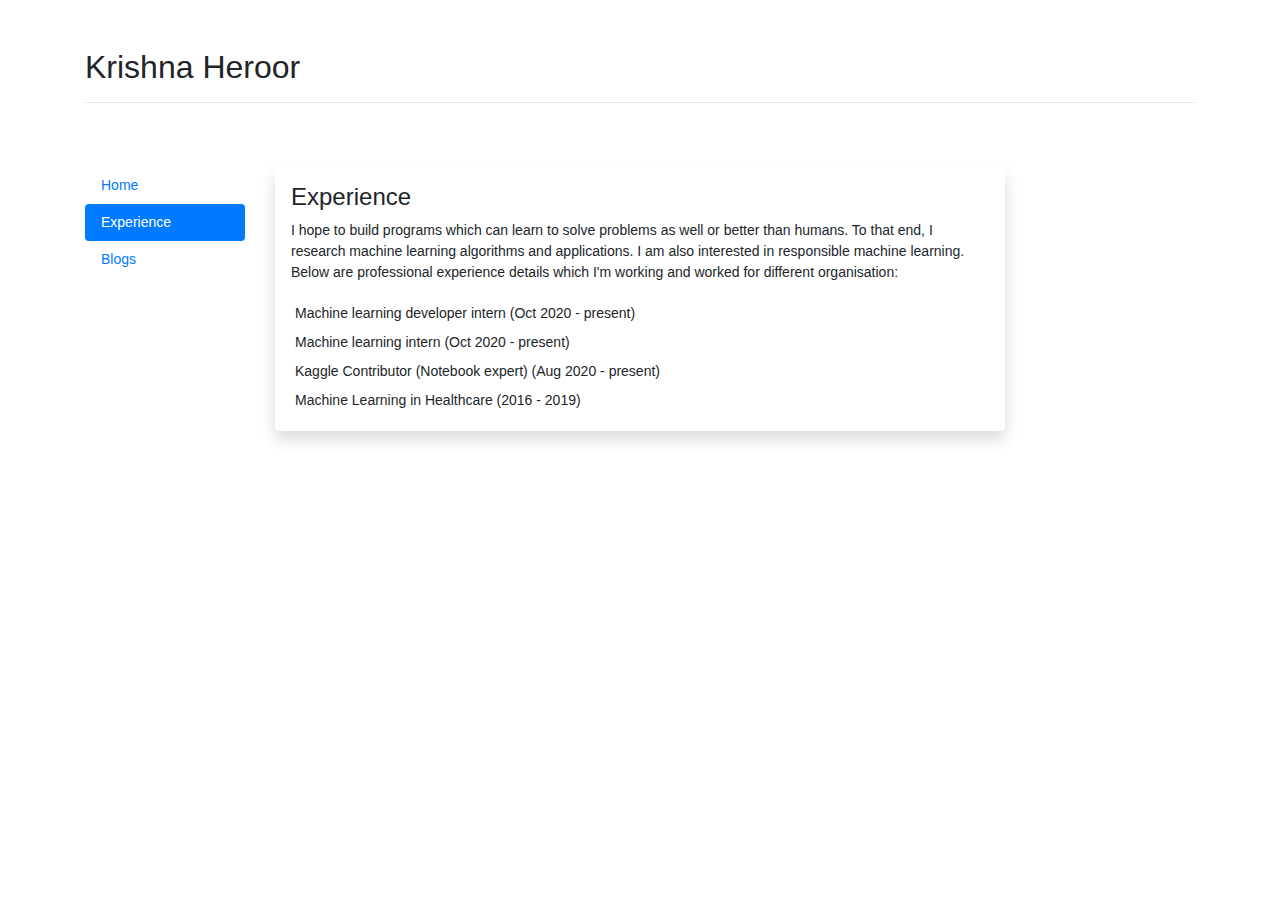
<file: Experience.html>
<!doctype html>
<html lang="en">
  <head>
    <!-- Required meta tags -->
    <meta charset="utf-8">
    <meta name="viewport" content="width=device-width, initial-scale=1, shrink-to-fit=no">
    <meta name="maintained-by" content="Krishna Heroor">
    <meta name="author" content="Krishna Heroor">
    <meta name="keywords" content="Krishna Heroor">

    <!-- Favicon -->
    <link rel="apple-touch-icon" sizes="180x180" href="assets/Krishna.png">
    <link rel="icon" type="image/png" sizes="32x32" href="assets/Krishna 32x32.png">
    <link rel="icon" type="image/png" sizes="16x16" href="assets/Krishna 512x512.png">
    <link rel="manifest" href="assets/site.webmanifest">

    <!-- Bootstrap CSS -->
    <link rel="stylesheet" href="https://stackpath.bootstrapcdn.com/bootstrap/4.3.1/css/bootstrap.min.css" integrity="sha384-ggOyR0iXCbMQv3Xipma34MD+dH/1fQ784/j6cY/iJTQUOhcWr7x9JvoRxT2MZw1T" crossorigin="anonymous">
    <link href="assets/styles.css" rel="stylesheet">

    <title>Krishna Heroor</title>
    <style>
    </style>
  </head>

  <body>
    <div class="container mt-5 mb-5">
      <div class="row">
        <div class="col">
          <h2>Krishna Heroor</a></h2>
          <hr>
        </div>
      </div>
      <div class="row pt-md-5">
        <div class="col-md-2 mb-2">
          <nav class="nav flex-column nav-pills">
            <a class="nav-item nav-link" href="./index.html">Home</a>
            <a class="nav-item nav-link active" href="./research.html">Experience</a>
            <a class="nav-item nav-link" href="./publications.html">Blogs</a>
          </nav>
        </div>

        <div class="col-md-8">
          <main class="shadow p-3 mb-5 bg-white rounded" style="padding:10px">


<h4>Experience</h4>

<p>I hope to build programs which can learn to solve problems as well or better
than humans. To that end, I research machine learning algorithms and
applications. I am also interested in responsible machine learning. Below are
professional experience details which I'm working and worked for different organisation:</p>

<ul class="nav flex-column">
  <li class="nav-item p-1">
    <a https://www.linkedin.com/company/technocolabs/">Machine learning developer intern</a> (Oct 2020 - present)
  </li>
  <li class="nav-item p-1">
    <a https://pianalytix.com/">Machine learning intern</a> (Oct 2020 - present)
  </li>
  <li class="nav-item p-1">
    <a https://www.kaggle.com/krishnaheroor">Kaggle Contributor (Notebook expert)</a> (Aug 2020 - present)
  </li>
  <li class="nav-item p-1">
    <a https://innodatatics.com/">Machine Learning in Healthcare</a> (2016 - 2019)
  </li>
</ul>
</nav>

          </main>
        </div>
      </div>
    </div>
  </body>
</html>
</file>
<file: assets/styles.css>
body {
    font-size: 14px;
}

#infolist ul {
  list-style: none;
  padding: 0;
  margin: 0;
}

#infolist ul li {
  padding-top: 10px;
} 

.software li {
    padding-bottom: 8px;
}

.papers ul {
  list-style: none;
  padding: 0;
  margin: 0;
}

.papers ul li {
  padding-top: 8px;
  padding-bottom: 8px;
} 

.svg-icon{
  width:40px;
  height:40px;
  display:inline-block;
}

.svg-icon.github {
  background-image: url(github.svg);
}

.svg-icon.twitter {
  background-image: url(twitter.svg);
}

.svg-icon.scholar {
  background-image: url(googlescholar.svg);
}
</file>
